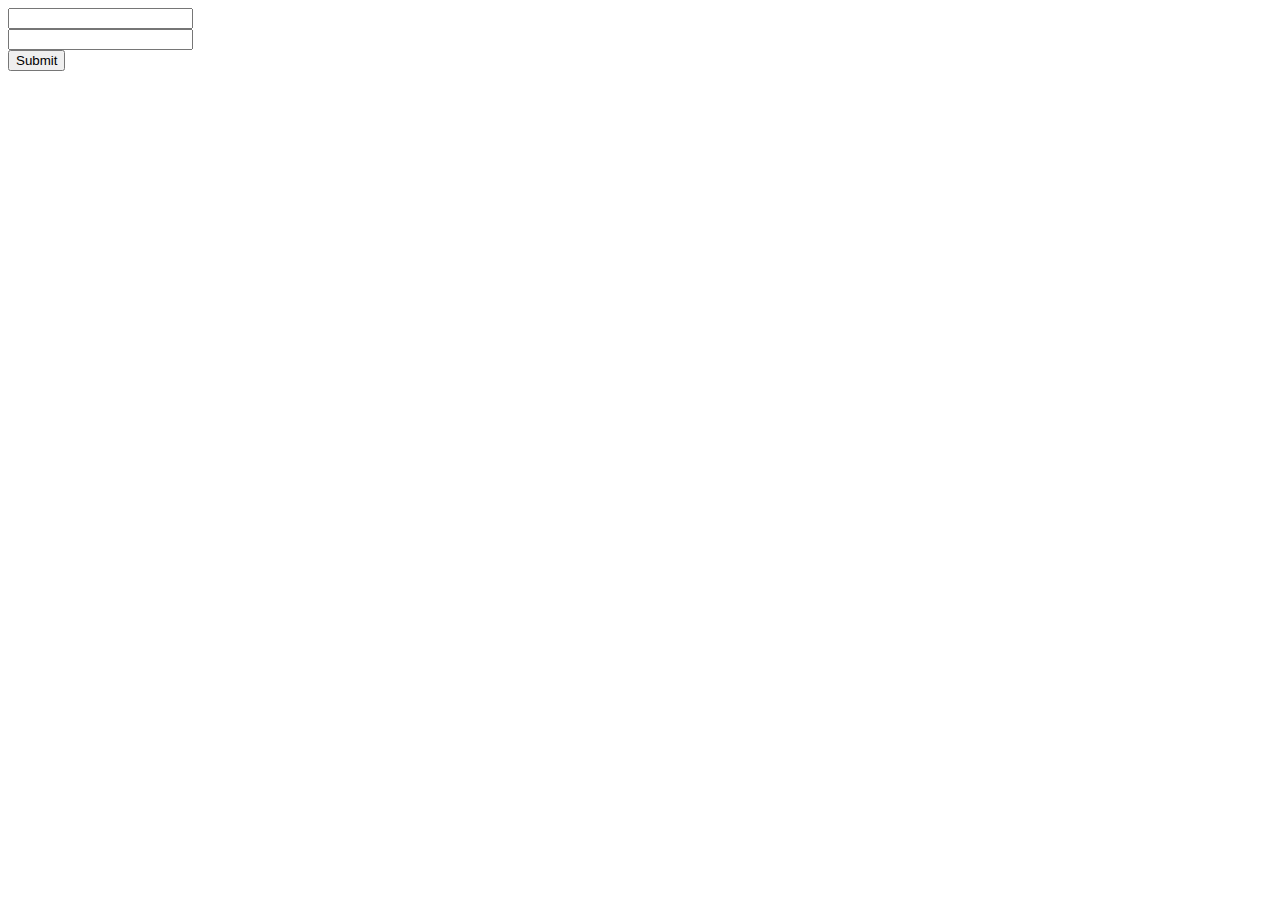
<file: AutoTextSummarizer/target/classes/static/views/login.html>
<!DOCTYPE html>
<html>
<head>
	<title>User Login</title>
</head>
<body>

	<form method="post" action="login">
		<input type="text" name="userEmail"><br>
		<input type="password" name="userPass"><br>
		<input type="submit" name="submit" value="Submit">
	</form>

</body>
</html>
</file>
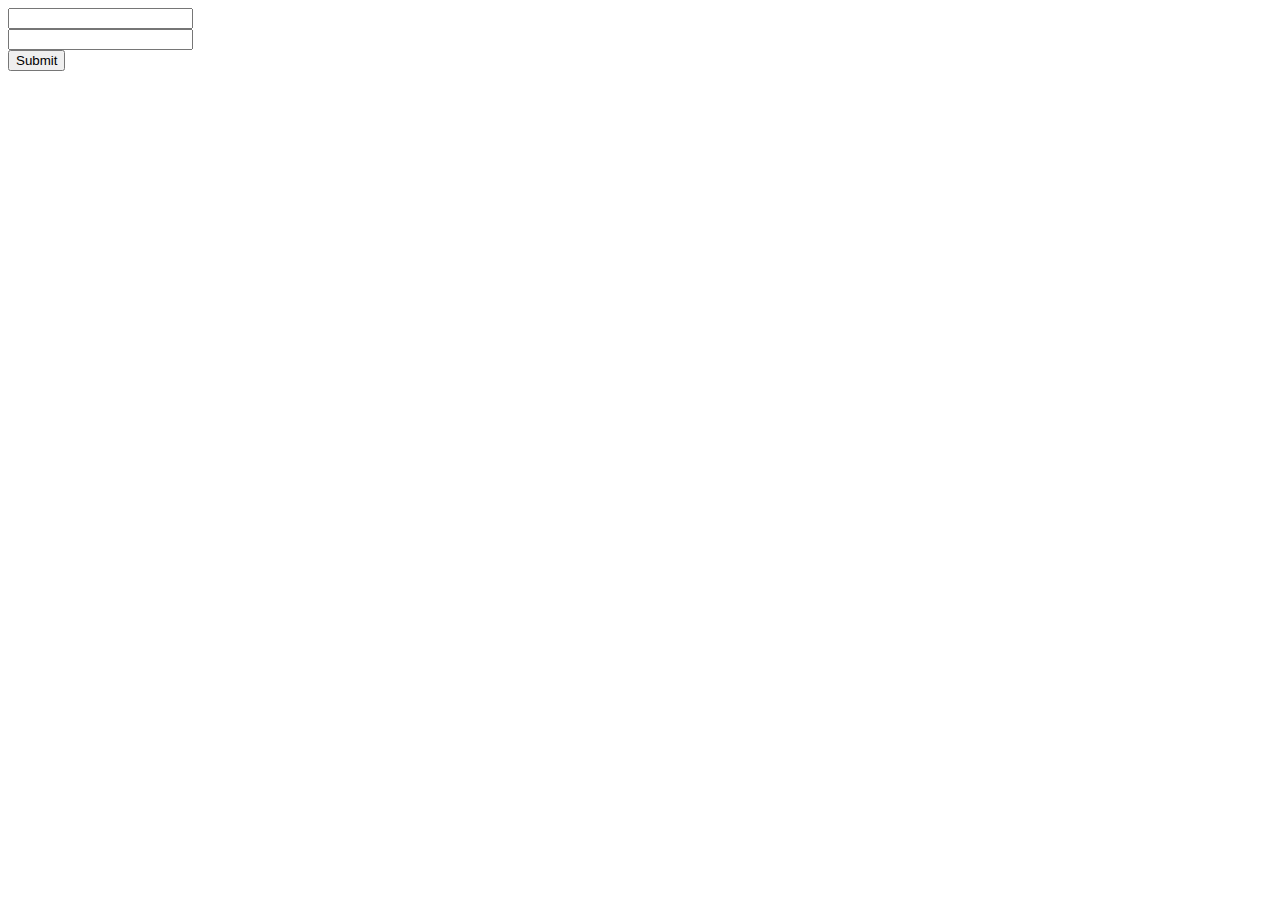
<file: AutoTextSummarizer/target/classes/static/views/test.html>
<!DOCTYPE html>
<html>
<head>
	<title>User Login</title>
</head>
<body>

	<form method="post" action="/test">
		<input type="email" name="username"><br>
		<input type="password" name="password"><br>
		<input type="submit" name="submit" value="Submit">
	</form>

</body>
</html>
</file>
